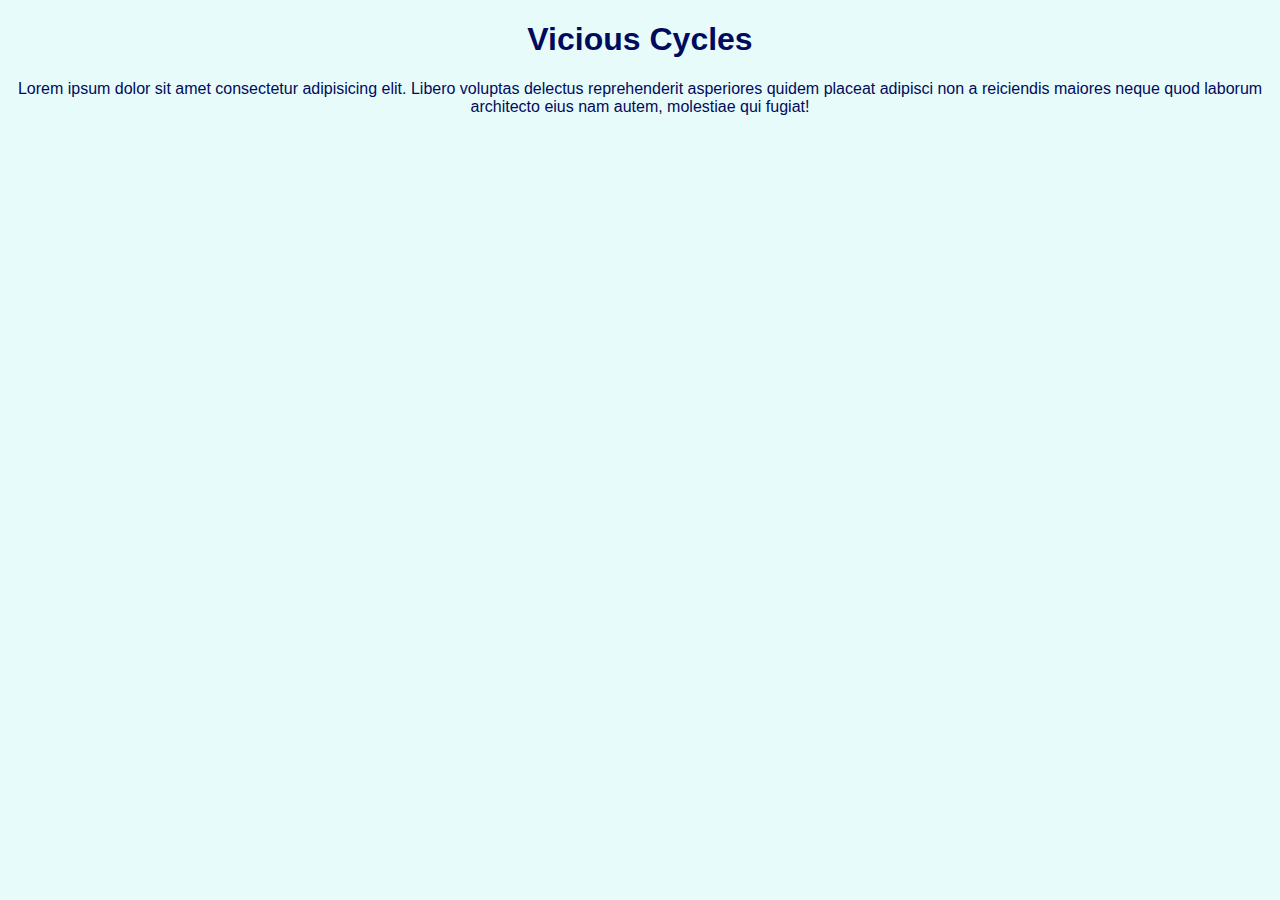
<file: VC/index.html>
<!DOCTYPE html>

<html lang="en">
<head>
    <meta charset="UTF-8">
    <meta name="viewport" content="width=device-width, initial-scale=1.0">
    <meta http-equiv="X-UA-Compatible" content="ie=edge">
    <title>Vicious Cycles</title>
    <link rel="stylesheet" href="css/styles.css">
</head>


<body>
    <h1>Vicious Cycles</h1>
    <p>
Lorem ipsum dolor sit amet consectetur adipisicing elit. Libero voluptas delectus reprehenderit asperiores quidem placeat adipisci non a reiciendis maiores neque quod laborum architecto eius nam autem, molestiae qui fugiat!
</p>
        
    


    <main>


    </main>  

    
   

    <footer>
     
    </footer>
</body>
</html>
</file>
<file: VC/css/styles.css>
body {
    font-family: Arial, Helvetica, sans-serif;
    color: #010b5b;
    text-align: center;
    text-size-adjust: 4rem;
    background-color: #e7fbfb;

    }
}
</file>
